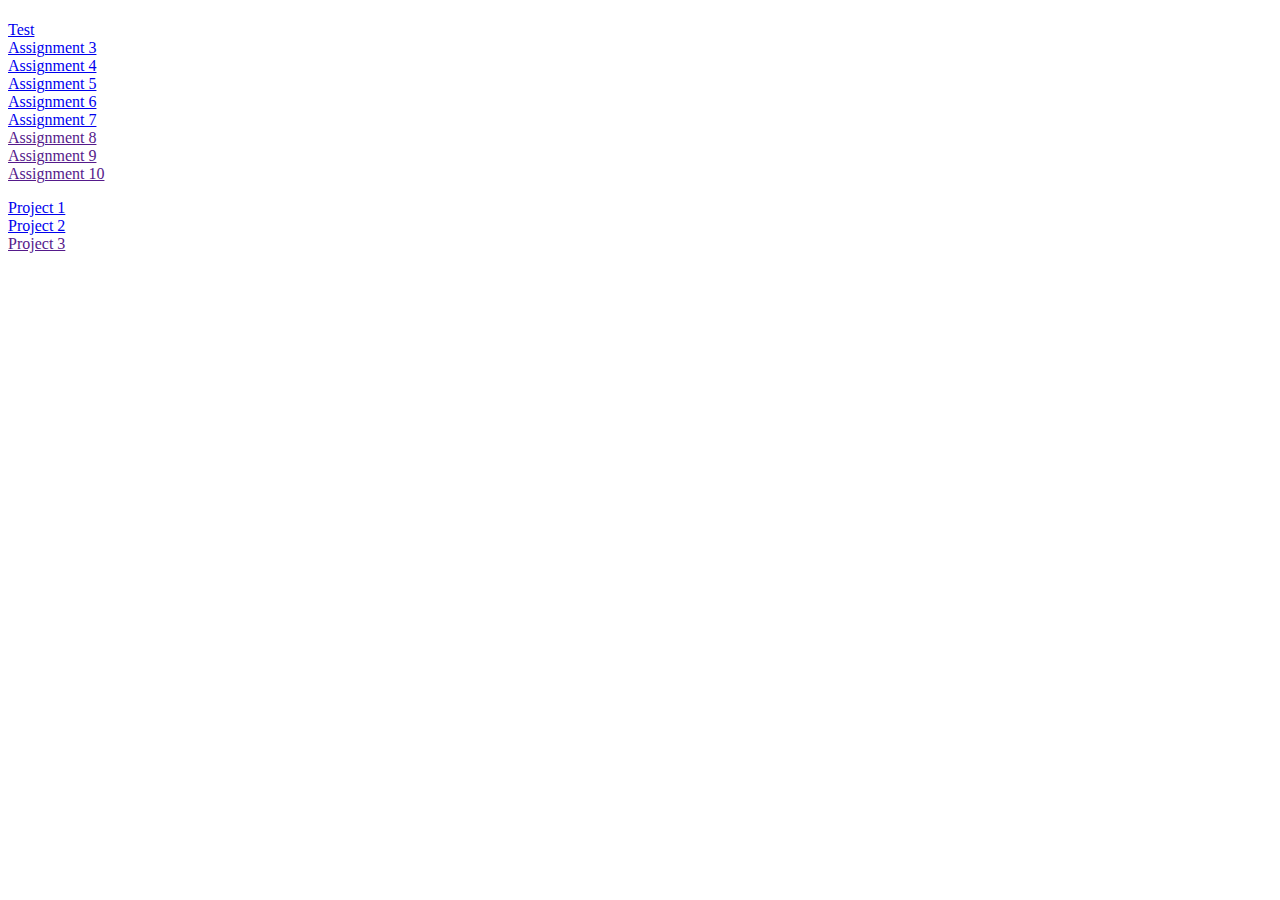
<file: index.html>
<!DOCTYPE html>
<html lang="en">
  <head>
    <title>My Web-Dev-HW Index</title>
  </head>

  <body>
    <!-- All of your body content goes between these two <body> tags. -->
    <h1></h1>

    <h2></h2>

    <p>
      <a href="./test/about.html">Test</a><br />
      <a href="./assignment-3/index.html">Assignment 3</a><br />
      <a href="./assignment-4/index.html">Assignment 4</a><br />
      <a href="./assignment-5/index.html">Assignment 5</a><br />
      <a href="./assignment-6/index.html">Assignment 6</a><br />
      <a href="./assignment-7/index.html">Assignment 7</a><br />
      <a href="">Assignment 8</a><br />
      <a href="">Assignment 9</a><br />
      <a href="">Assignment 10</a>
    </p>

    <p>
      <a href="./project-1/index.html">Project 1</a><br />
      <a href="./project-2/index.html">Project 2</a><br />
      <a href="">Project 3</a>
    </p>

  </body>
</html>
</file>
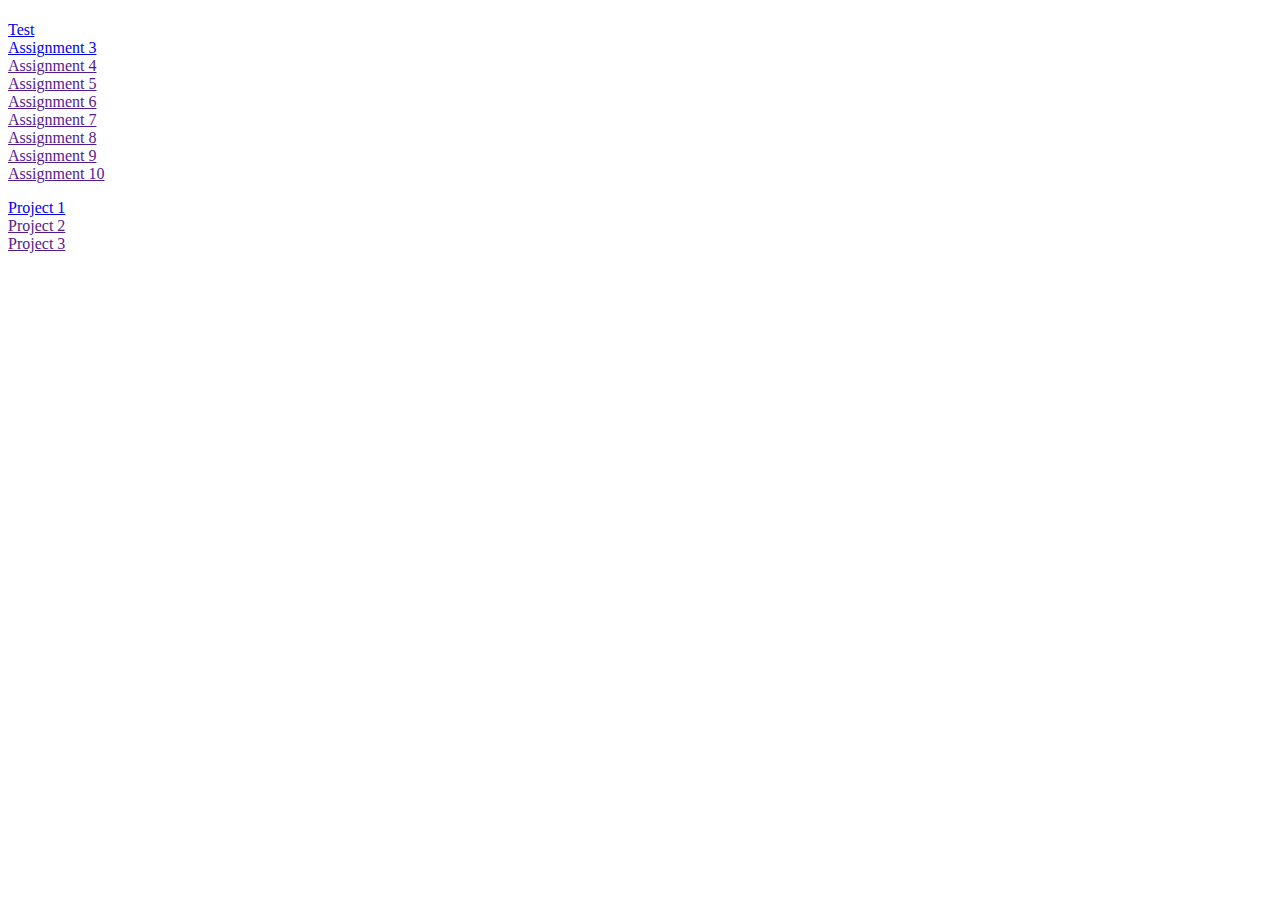
<file: assignment-2/index.html>
<!DOCTYPE html>
<html>
  <head>
    <title>My Web-Dev-HW Index</title>
  </head>

  <body>
    <!-- All of your body content goes between these two <body> tags. -->
    <h1></h1>

    <h2></h2>

    <p>
      <a href="./test/about.html">Test</a><br />
      <a href="./assignment-3/index.html">Assignment 3</a><br />
      <a href="">Assignment 4</a><br />
      <a href="">Assignment 5</a><br />
      <a href="">Assignment 6</a><br />
      <a href="">Assignment 7</a><br />
      <a href="">Assignment 8</a><br />
      <a href="">Assignment 9</a><br />
      <a href="">Assignment 10</a>
    </p>

    <p>
      <a href="./project-1/index.html">Project 1</a><br />
      <a href="">Project 2</a><br />
      <a href="">Project 3</a>
    </p>

  </body>
</html>
</file>
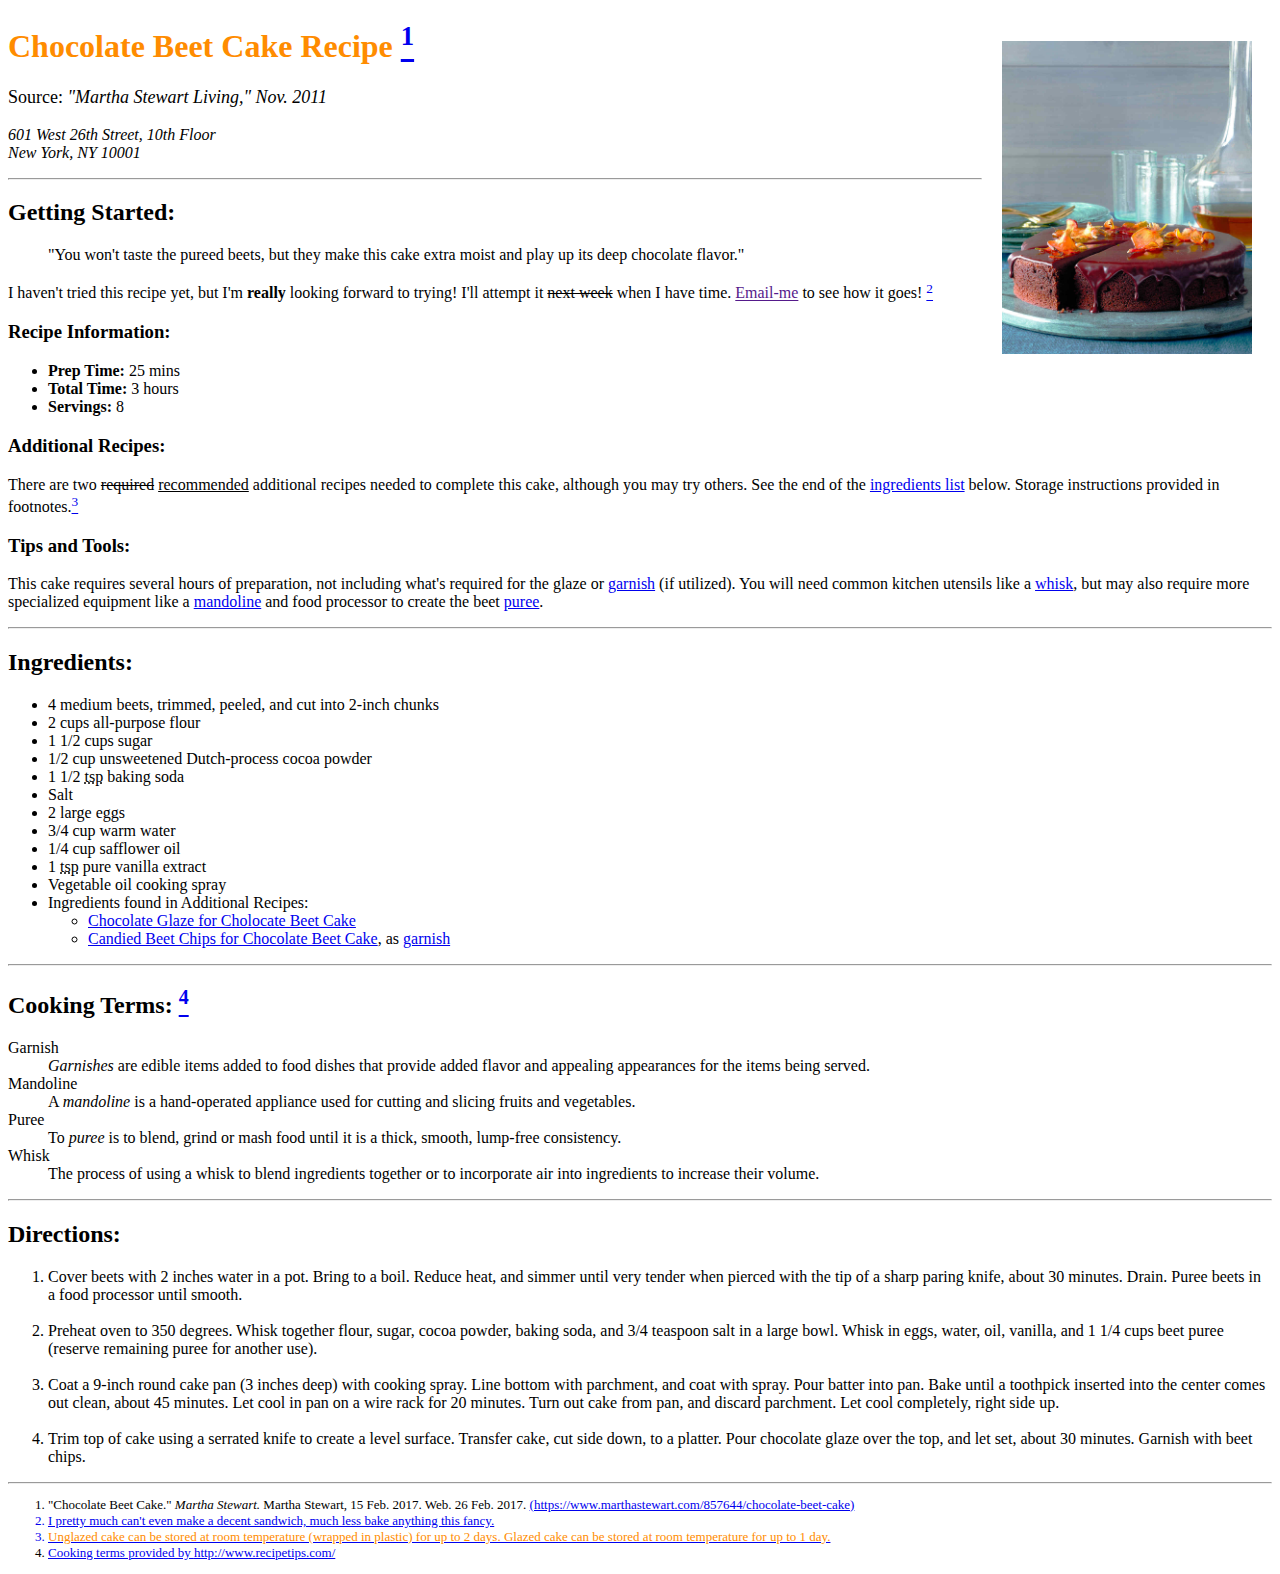
<file: assignment-3/index.html>
<!-- A3: Step 1 -->
<!DOCTYPE html>
<html>
    <head>
      <!-- A3: Step 2 -->
<meta charset="UTF-8">
<title>Chocolate Beet Cake Recipe</title>
    </head>

    <body>
      <main>
        <!-- A3: Step 3 -->
        <img src="./images/beetcake.jpeg" alt="Chocolate beet cake, ready to serve." style="width: 250px; float: right; margin: 20px">

        <h1 style="color:DarkOrange">Chocolate Beet Cake Recipe <a href="#footnotes1"><sup>1</sup></a></h1>

        <!-- A3: Step 4 -->
        <p style="font-size:large">
          Source:
          <cite>"Martha Stewart Living," Nov. 2011<cite>
<address>
601 West 26th Street, 10th Floor
<br />
New York, NY 10001
</address>
        </p>

        <hr />


        <h2>Getting Started:</h2>
        <!-- A3: Step 5 -->
        <blockquote>
          "You won't taste the pureed beets, but they make this cake extra moist and play up its deep chocolate flavor."
        </blockquote>

        <!-- A3: Step 6 -->
        <p>I haven't tried this recipe yet, but I'm <b>really</b> looking forward to trying! I'll attempt it <s>next week</s> when I have time. <a href="">Email-me</a> to see how it goes! <a href="mailto:justine.evans@umontana.edu"><sup>2</sup></a></p>

        <h3>Recipe Information:</h3>
          <ul>
            <!-- A3: Step 7 -->
            <li><b>Prep Time:</b> 25 mins</li>
            <li><b>Total Time:</b> 3 hours</li>
            <li><b>Servings:</b> 8</li>
          </ul>

        <h3>Additional Recipes:</h3>
        <!-- A3: Step 8 -->
        <p>There are two <del>required</del> <ins>recommended</ins> additional recipes needed to complete this cake, although you may try others. See the end of the <a href="#ingredients">ingredients list</a> below. Storage instructions provided in footnotes.<a href="#footnotes3"><sup>3</sup></a>

        <h3>Tips and Tools:</h3>
        <!-- A3: Step 12 -->
        <p>This cake requires several hours of preparation, not including what's required for the glaze or <a href="#dfn-garnish">garnish</a> (if utilized). You will need common kitchen utensils like a <a href=#dfn-whisk">whisk</a>, but may also require more specialized equipment like a <a href="#dfn-mandoline">mandoline</a> and food processor to create the beet <a href="#dfn-puree">puree</a>.</p>


        <hr />


        <h2 id="ingredients">Ingredients:</h2>
          <ul>
            <li>4 medium beets, trimmed, peeled, and cut into 2-inch chunks</li>
            <li>2 cups all-purpose flour</li>
            <li>1 1/2 cups sugar</li>
            <li>1/2 cup unsweetened Dutch-process cocoa powder</li>
            <li>1 1/2 <abbr title="teaspoon">tsp</abbr> baking soda</li>
            <li>Salt</li>
            <li> 2 large eggs</li>
            <li>3/4 cup warm water</li>
            <li>1/4 cup safflower oil</li>
            <li>1 <abbr title="teaspoon">tsp</abbr> pure vanilla extract</li>
            <li>Vegetable oil cooking spray</li>
            <li>Ingredients found in Additional Recipes:</li>
            <!-- A3: Step 9 -->
<ul>
              <li><a href="./pages/beetcake-glaze.html" target="_blank">Chocolate Glaze for Cholocate Beet Cake</a></li>
              <li><a href="./pages/beetcake-garnish.html" target="_blank">Candied Beet Chips for Chocolate Beet Cake</a>, as <a href="#dfn-garnish">garnish</a></li>
</ul>
          </ul>


        <hr />


        <h2>Cooking Terms: <a href="#footnotes4"><sup>4</sup></a></h2>
          <dl>
            <!-- A3: Steps 10 and 11 -->
            <dt>Garnish</dt>
            <dd><dfn id="dfn-garnish">Garnishes</dfn> are edible items added to food dishes that provide added flavor and appealing appearances for the items being served.</dd>
<dt>Mandoline</dt>
<dd><dfn id="dfn-mandoline"></dfn> A <i>mandoline</i> is a hand-operated appliance used for cutting and slicing fruits and vegetables.</dd>
<dt>Puree</dt>
<dd><dfn id="dfn-puree"></dfn> To <i>puree</i> is to blend, grind or mash food until it is a thick, smooth, lump-free consistency.</dd>
<dt>Whisk</dt>
<dd><dfn id="dfn-whisk"></dfn> The process of using a whisk to blend ingredients together or to incorporate air into ingredients to increase their volume.</dd>
          </dl>


        <hr />


        <h2>Directions:</h2>
        <!-- A3: Step 13 -->
<ol>
  <li>Cover beets with 2 inches water in a pot. Bring to a boil. Reduce heat, and simmer until very tender when pierced with the tip of a sharp paring knife, about 30 minutes. Drain. Puree beets in a food processor until smooth.</li>
<br />
  <li>Preheat oven to 350 degrees. Whisk together flour, sugar, cocoa powder, baking soda, and 3/4 teaspoon salt in a large bowl. Whisk in eggs, water, oil, vanilla, and 1 1/4 cups beet puree (reserve remaining puree for another use).</li>
<br />
  <li>Coat a 9-inch round cake pan (3 inches deep) with cooking spray. Line bottom with parchment, and coat with spray. Pour batter into pan. Bake until a toothpick inserted into the center comes out clean, about 45 minutes. Let cool in pan on a wire rack for 20 minutes. Turn out cake from pan, and discard parchment. Let cool completely, right side up.</li>
<br />
  <li>Trim top of cake using a serrated knife to create a level surface. Transfer cake, cut side down, to a platter. Pour chocolate glaze over the top, and let set, about 30 minutes. Garnish with beet chips.</li>
</ol>
        <hr />
      </main>

      <footer>
        <ol style="font-size:small">
          <!-- A3: Step 15 -->
          <li id="footnotes1">"Chocolate Beet Cake." <i>Martha Stewart.</i> Martha Stewart, 15 Feb. 2017. Web. 26 Feb. 2017. <a href="https://www.marthastewart.com/857644/chocolate-beet-cake" target=_blank">(https://www.marthastewart.com/857644/chocolate-beet-cake)</li>

          <li id="footnotes2">I pretty much can't even make a decent sandwich, much less bake anything this fancy.</li>

          <li id="footnotes3"><span style="color:DarkOrange">Unglazed cake can be stored at room temperature (wrapped in plastic) for up to 2 days. Glazed cake can be stored at room temperature for up to 1 day.</span></li>

          <li id="footnotes4">Cooking terms provided by <a href="http://www.recipetips.com/" target="_blank">http://www.recipetips.com/</a>
        </ol>
      </footer>
    </body>
</html>
</file>
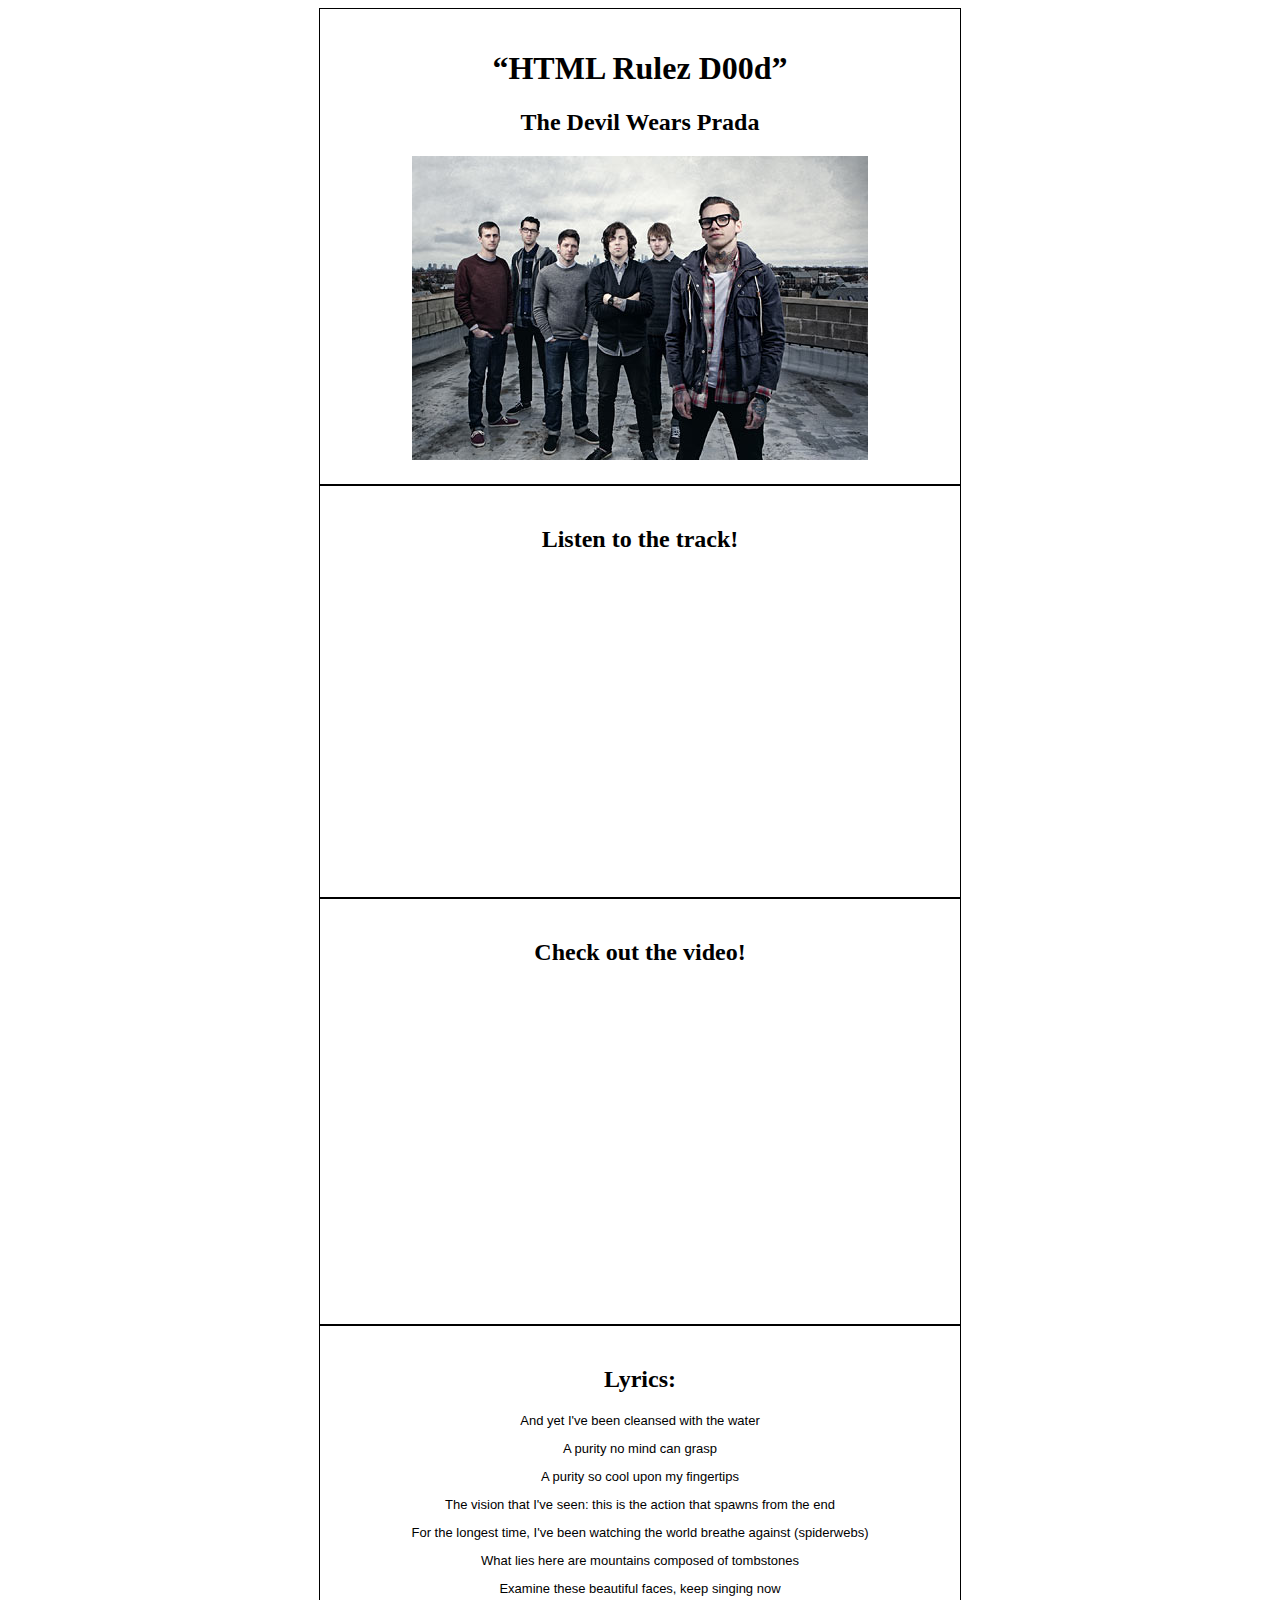
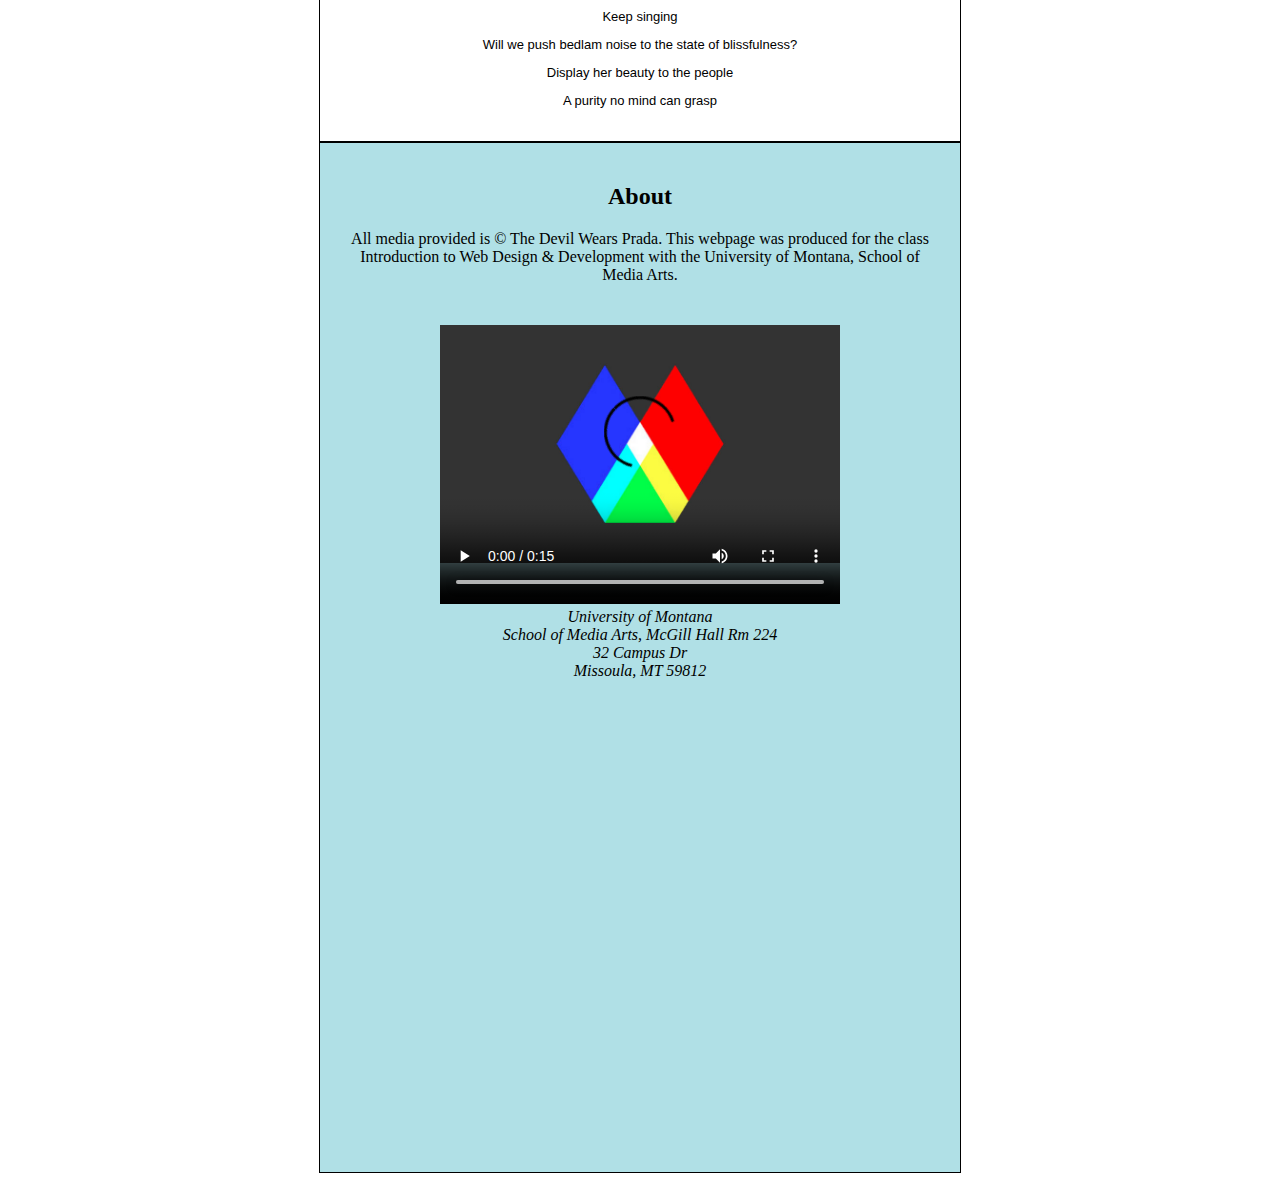
<file: assignment-5/index.html>
<!DOCTYPE html>
<html lang="en">
<head>
  <meta charset="UTF-8">
  <meta name="description" content="HTML Rulez D00d">
  <meta name="author" content="Colin Smith">
  <meta name="keywords" content="Web Design, Media Arts, Audio, Video, HTML Rulez D00d">
  <meta name="viewport" content="width=device-width, initial-scale=1.0">
  <title>HTML Rulez D00d</title>
  <style>
  body {
    text-align: center;
    }
  .container {
    width: 600px;
    margin: auto;
    padding: 20px;
    border: 1px solid black;
  }
  .lyrics p, pre {
    font-family: arial;
    font-size: small;
  }
  .contact {
    background-color: powderblue;
  }
  </style>
</head>

<body>
  <div id="art" class="container">
    <h1><q>HTML Rulez D00d</q></h1>
    <h2>The Devil Wears Prada</h2>
    <img src="./images/tdwp.png">
  </div>

  <div id="audio" class="container">
    <h2>Listen to the track!</h2>
    <iframe width="100%" height="300" scrolling="no" frameborder="no" allow="autoplay" src="https://w.soundcloud.com/player/?url=https%3A//api.soundcloud.com/tracks/159832150&color=%23ff5500&auto_play=true&hide_related=false&show_comments=true&show_user=true&show_reposts=false&show_teaser=true&visual=true">
    </iframe>
  </div>

  <div id="video" class="container">
    <h2>Check out the video!</h2>
    <iframe width="560" height="315" src="https://www.youtube.com/embed/1XUeiYieYK4" frameborder="0" allow="autoplay; encrypted-media" allowfullscreen>
    </iframe>
  </div>

  <div id="lyrics" class="container lyrics">
    <h2>Lyrics:</h2>
      <p>And yet I've been cleansed with the water</p>
      <p>A purity no mind can grasp</p>
      <p>A purity so cool upon my fingertips</p>
      <p>The vision that I've seen: this is the action that spawns from the end</p>
      <p>For the longest time, I've been watching the world breathe against (spiderwebs)</p>
      <p>What lies here are mountains composed of tombstones</p>
      <p>Examine these beautiful faces, keep singing now</p>
      <p>Keep singing</p>
      <p>Will we push bedlam noise to the state of blissfulness?</p>
      <p>Display her beauty to the people</p>
      <p>A purity no mind can grasp</p>
  </div>

  <div id="copyright" class="container contact">
    <h2>About</h2>
    All media provided is &copy; The Devil Wears Prada. This webpage was produced for the class Introduction to Web Design & Development with the University of Montana, School of Media Arts.
    <br />
    <video poster="./images/mart-logo-poster.jpg" width="400" height="320" preload controls>
      <source src="./media/mart-logo-animated.mp4" type='video/mp4;codecs="avc1.42E01E, mp4a.40.2"' />
      <source src="./media/mart-logo-animated.webm" type='video/webm;codecs="vp8, vorbis"' />
    </video>
    <br />
      <address>
      University of Montana<br />
      School of Media Arts, McGill Hall Rm 224<br />
      32 Campus Dr<br />
      Missoula, MT 59812<br />
    </address>
    <br />
    <iframe src="https://www.google.com/maps/embed?pb=!1m16!1m12!1m3!1d5456.149454674472!2d-113.98714332444553!3d46.861901802524514!2m3!1f0!2f0!3f0!3m2!1i1024!2i768!4f13.1!2m1!1sUniversity+of+Montana+++School+of+Media+Arts%2C+McGill+Hall+Rm+224+++32+Campus+Dr+++Missoula%2C+MT+59812!5e0!3m2!1sen!2sus!4v1520641059718" width="600" height="450" frameborder="0" style="border:0" allowfullscreen></iframe>
    </div>
  </body>
</html>
</file>
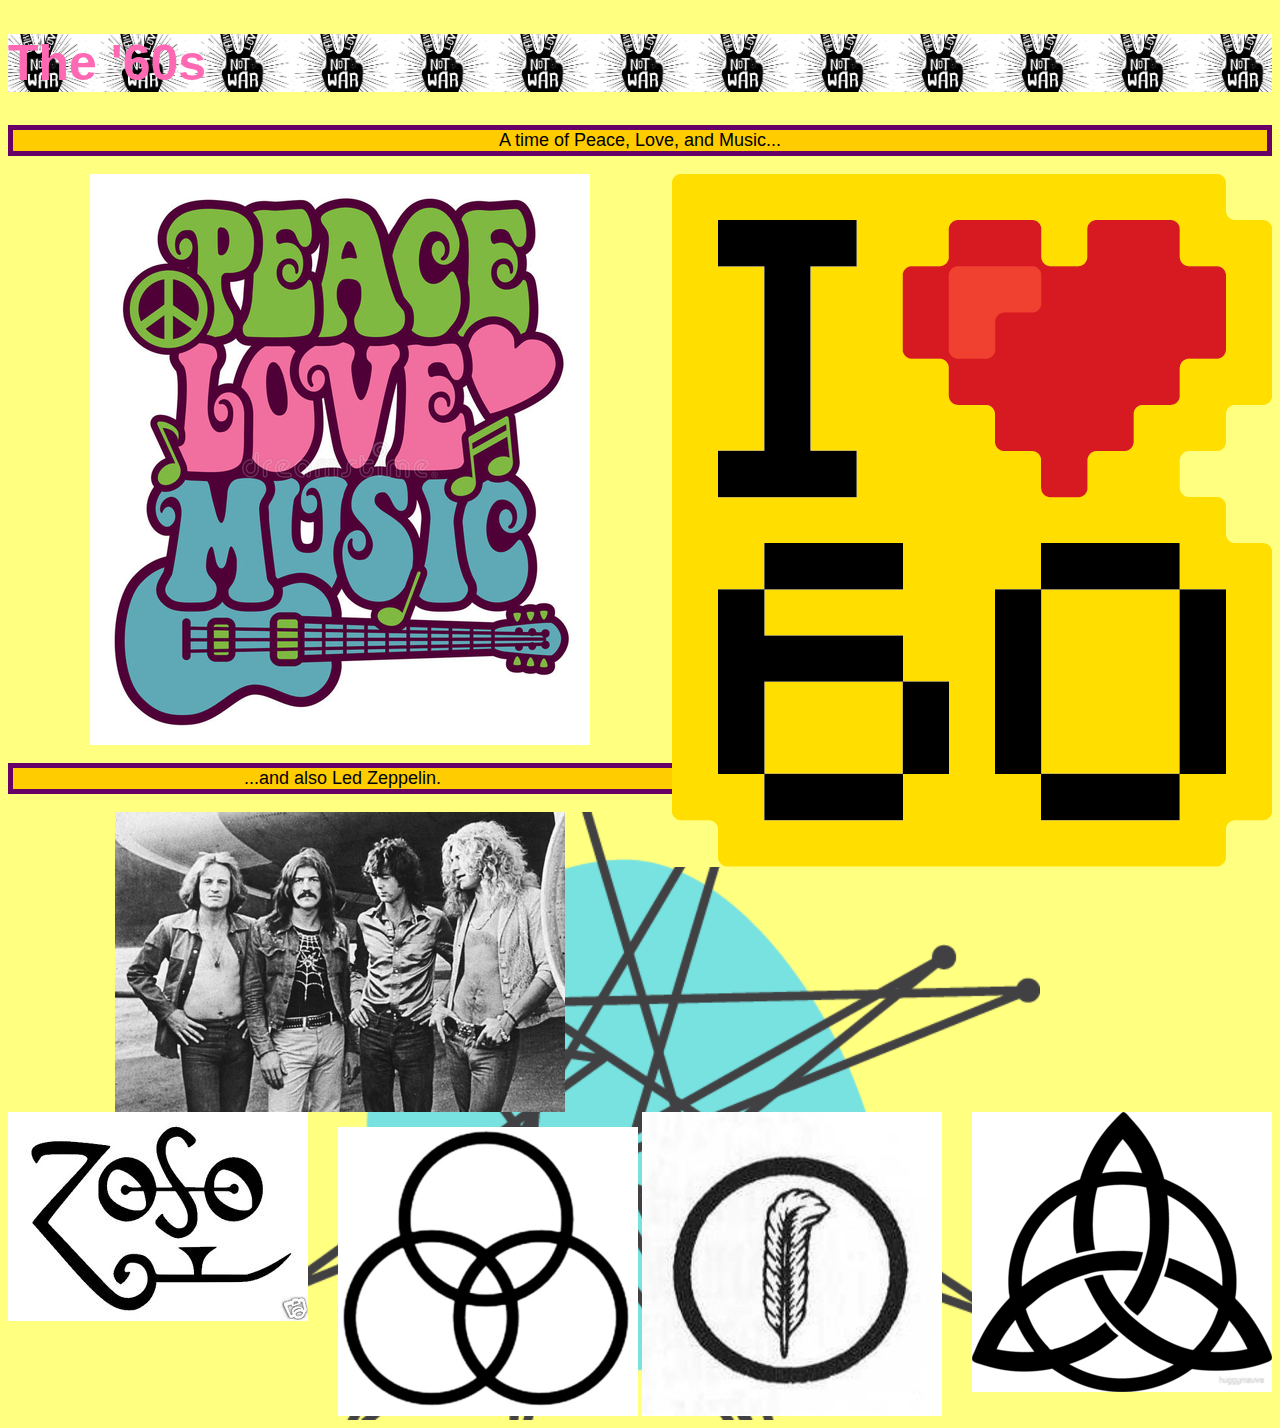
<file: assignment-6/index.html>
<!DOCTYPE html>
<html>
  <head>
    <meta charset="UTF-8">
    <meta name="description" content="The 1960s">
    <meta name="author" content="Colin Smith">
    <meta name="keywords" content="1960s,'60s, free-love, vibrant, design'">
    <meta name="viewport" content="width=device-width, initial-scale=1.0">
    <title>The '60s</title>
    <link href="./css/style.css" rel="stylesheet" type="text/css">
  </head>
<body>
<h1>The '60s</h1>
<div class="container">
  <p>A time of Peace, Love, and Music...</p>
  <img src="./images/peacelovemusic.jpg" align="center" />
  <img src="./images/1960s-love.png" align="right" float="right"
</div>
<div>
<p>...and also Led Zeppelin.</p>
</div>

<div class="box1" "container">
  <img src="./images/ledzeppelin.jpg" align="center" />
  <img src="./images/zoso.jpg" align="left" float="left" />
  <img src="./images/jpj.jpg" align="right" flot="right" />
  <img src="./images/bonham.jpg" align="bottom left" float="left" />
  <img src="./images/plant.jpg" align="bottom right" float="right" />
</div>
</body>
</html>
</file>
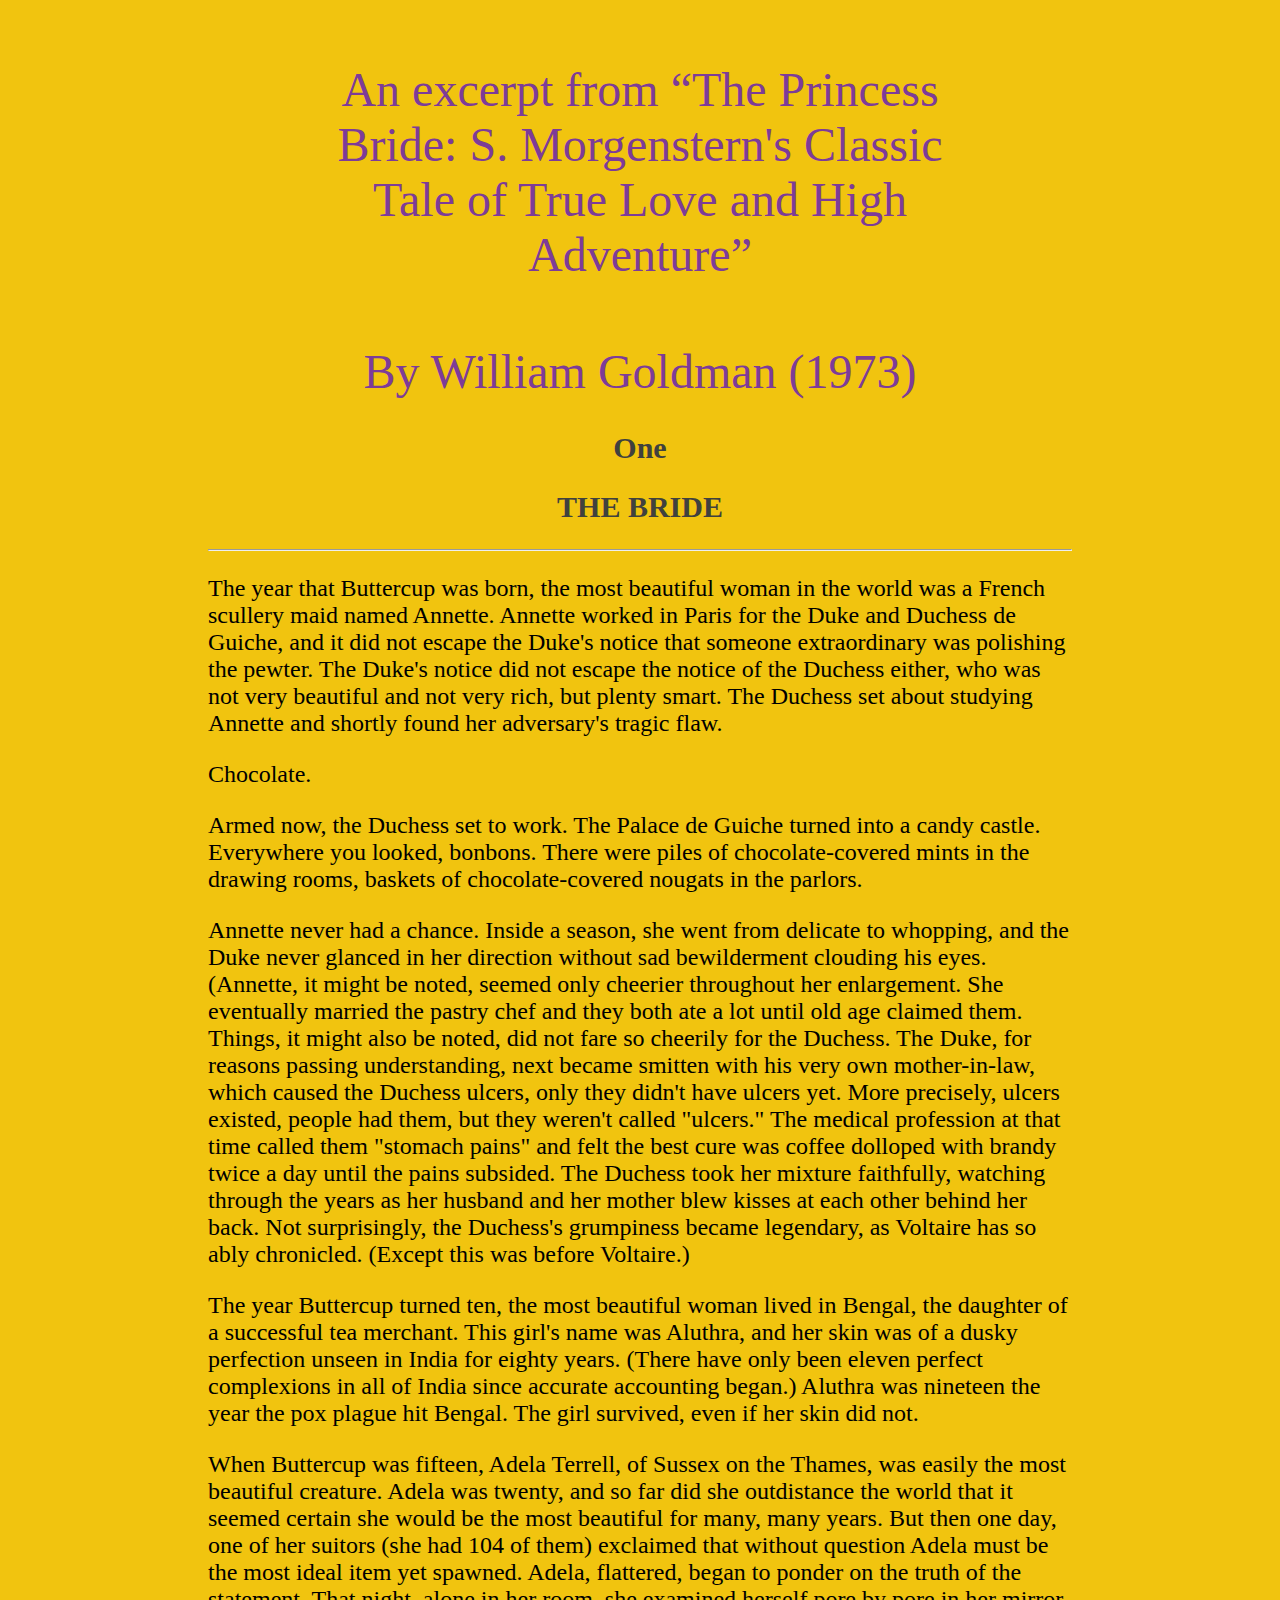
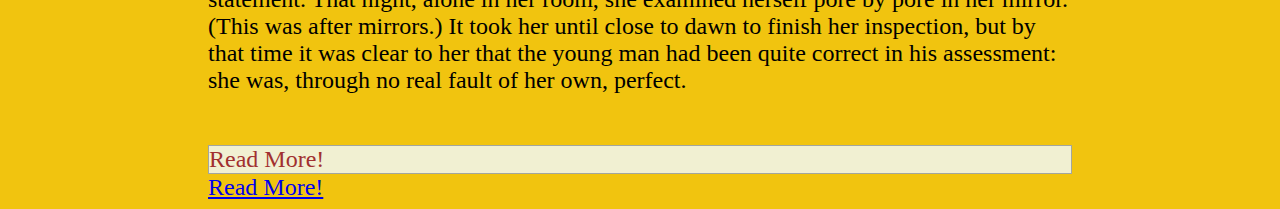
<file: assignment-7/index.html>
<!DOCTYPE html>
<head>
  <meta charset="utf-8">
  <meta name="viewport" content="width=device-width, initial scale=1.0">
<title>The Princess Bride Excerpt</title>
<link rel="stylesheet" type="text/css" href="./css/style.css"/>
<link rel="stylesheet" type="text/css" href="./css/fonts.css"/>
</head>

<body>
<div class="container" "title">
<h1>An excerpt from “The Princess Bride: S. Morgenstern's Classic Tale of True Love and High Adventure”</h1>
<h1>By William Goldman (1973)</h1>
</div>

<h2>One</h2>
<h2>THE BRIDE</h2>

<hr />

<div class="container">
<p>The year that Buttercup was born, the most beautiful woman in the world was a French scullery maid named Annette. Annette worked in Paris for the Duke and Duchess de Guiche, and it did not escape the Duke's notice that someone extraordinary was polishing the pewter. The Duke's notice did not escape the notice of the Duchess either, who was not very beautiful and not very rich, but plenty smart. The Duchess set about studying Annette and shortly found her adversary's tragic flaw.</p>

<p>Chocolate.</p>

<p>Armed now, the Duchess set to work. The Palace de Guiche turned into a candy castle. Everywhere you looked, bonbons. There were piles of chocolate-covered mints in the drawing rooms, baskets of chocolate-covered nougats in the parlors.</p>

<p>Annette never had a chance. Inside a season, she went from delicate to whopping, and the Duke never glanced in her direction without sad bewilderment clouding his eyes. (Annette, it might be noted, seemed only cheerier throughout her enlargement. She eventually married the pastry chef and they both ate a lot until old age claimed them. Things, it might also be noted, did not fare so cheerily for the Duchess. The Duke, for reasons passing understanding, next became smitten with his very own mother-in-law, which caused the Duchess ulcers, only they didn't have ulcers yet. More precisely, ulcers existed, people had them, but they weren't called "ulcers." The medical profession at that time called them "stomach pains" and felt the best cure was coffee dolloped with brandy twice a day until the pains subsided. The Duchess took her mixture faithfully, watching through the years as her husband and her mother blew kisses at each other behind her back. Not surprisingly, the Duchess's grumpiness became legendary, as Voltaire has so ably chronicled. (Except this was before Voltaire.)</p>

<p>The year Buttercup turned ten, the most beautiful woman lived in Bengal, the daughter of a successful tea merchant. This girl's name was Aluthra, and her skin was of a dusky perfection unseen in India for eighty years. (There have only been eleven perfect complexions in all of India since accurate accounting began.) Aluthra was nineteen the year the pox plague hit Bengal. The girl survived, even if her skin did not.</p>

<p>When Buttercup was fifteen, Adela Terrell, of Sussex on the Thames, was easily the most beautiful creature. Adela was twenty, and so far did she outdistance the world that it seemed certain she would be the most beautiful for many, many years. But then one day, one of her suitors (she had 104 of them) exclaimed that without question Adela must be the most ideal item yet spawned. Adela, flattered, began to ponder on the truth of the statement. That night, alone in her room, she examined herself pore by pore in her mirror. (This was after mirrors.) It took her until close to dawn to finish her inspection, but by that time it was clear to her that the young man had been quite correct in his assessment: she was, through no real fault of her own, perfect.</p>
</div>

<br />
<div class="button-1" align="left">
Read More!
</div>
<a href="http://oceanofpdf.com/pdf-epub-the-princess-bride-download/">Read More!</a>

</body>
</html>
</file>
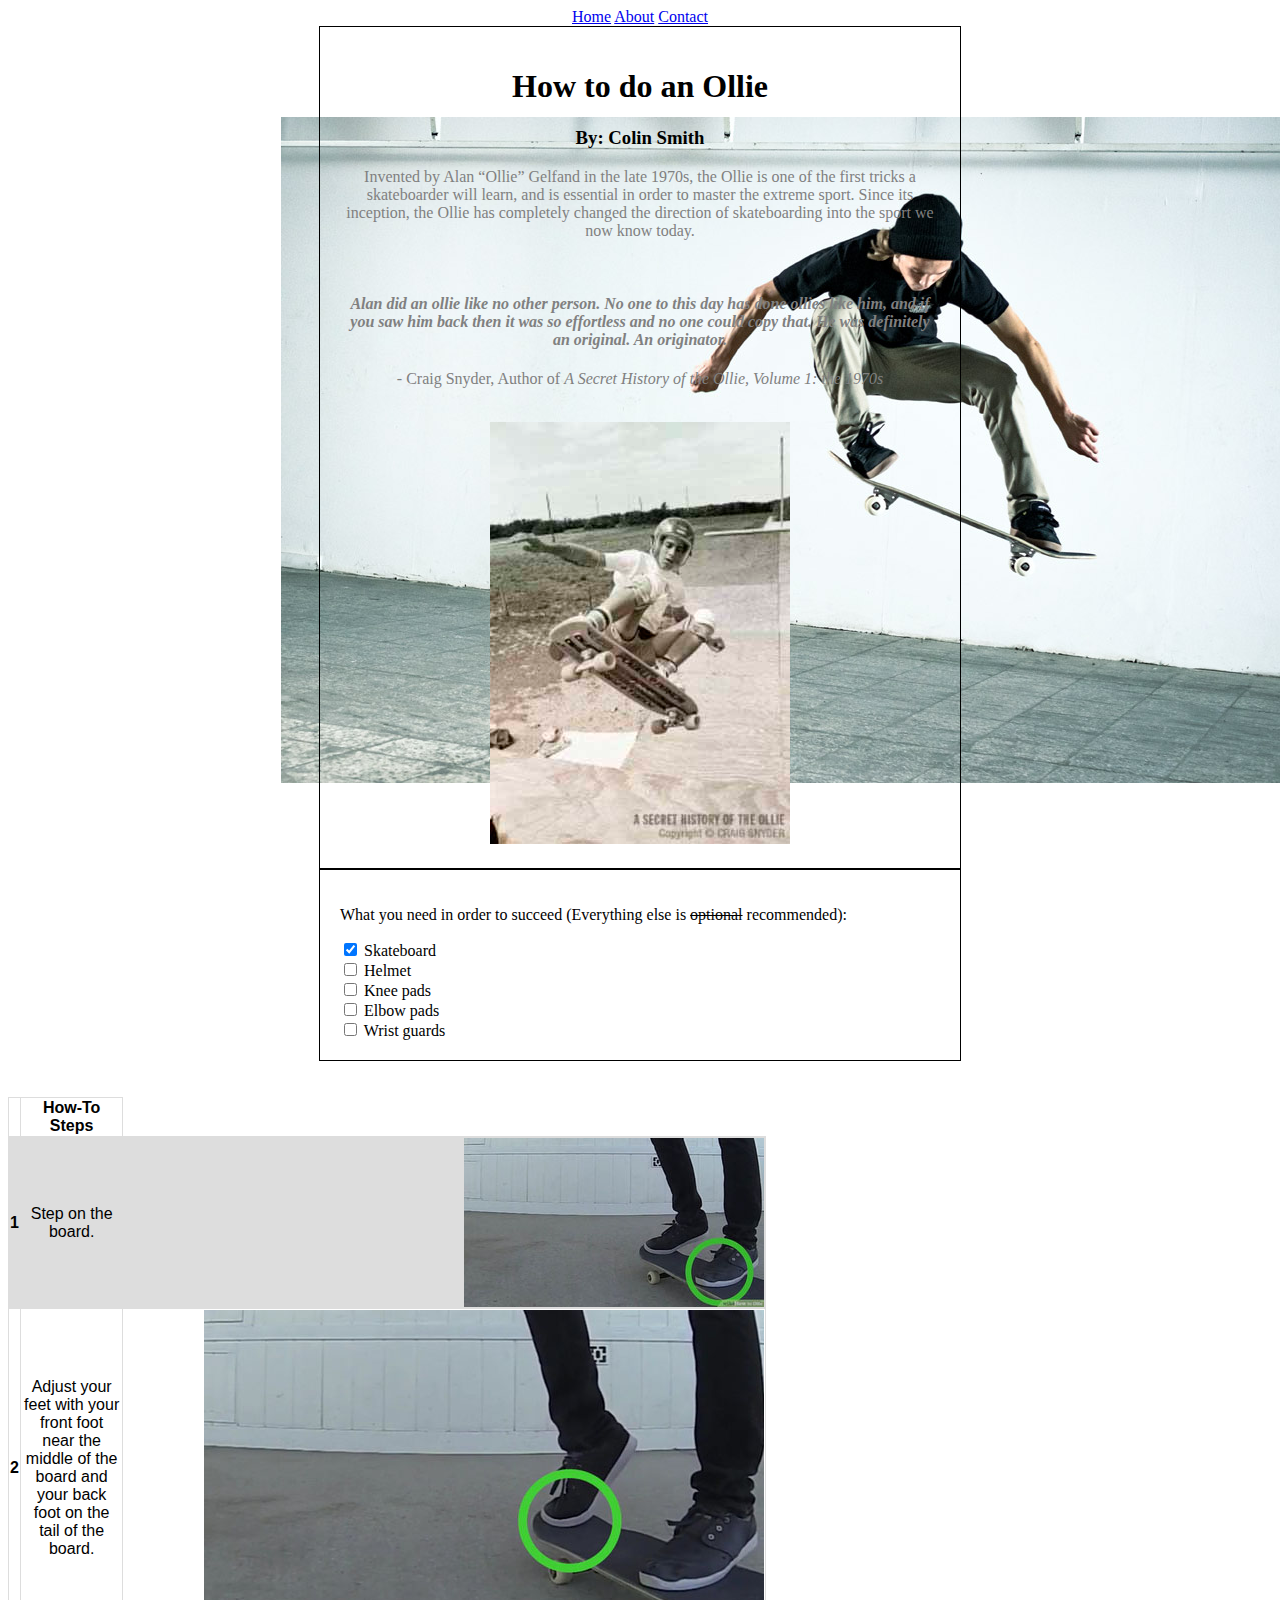
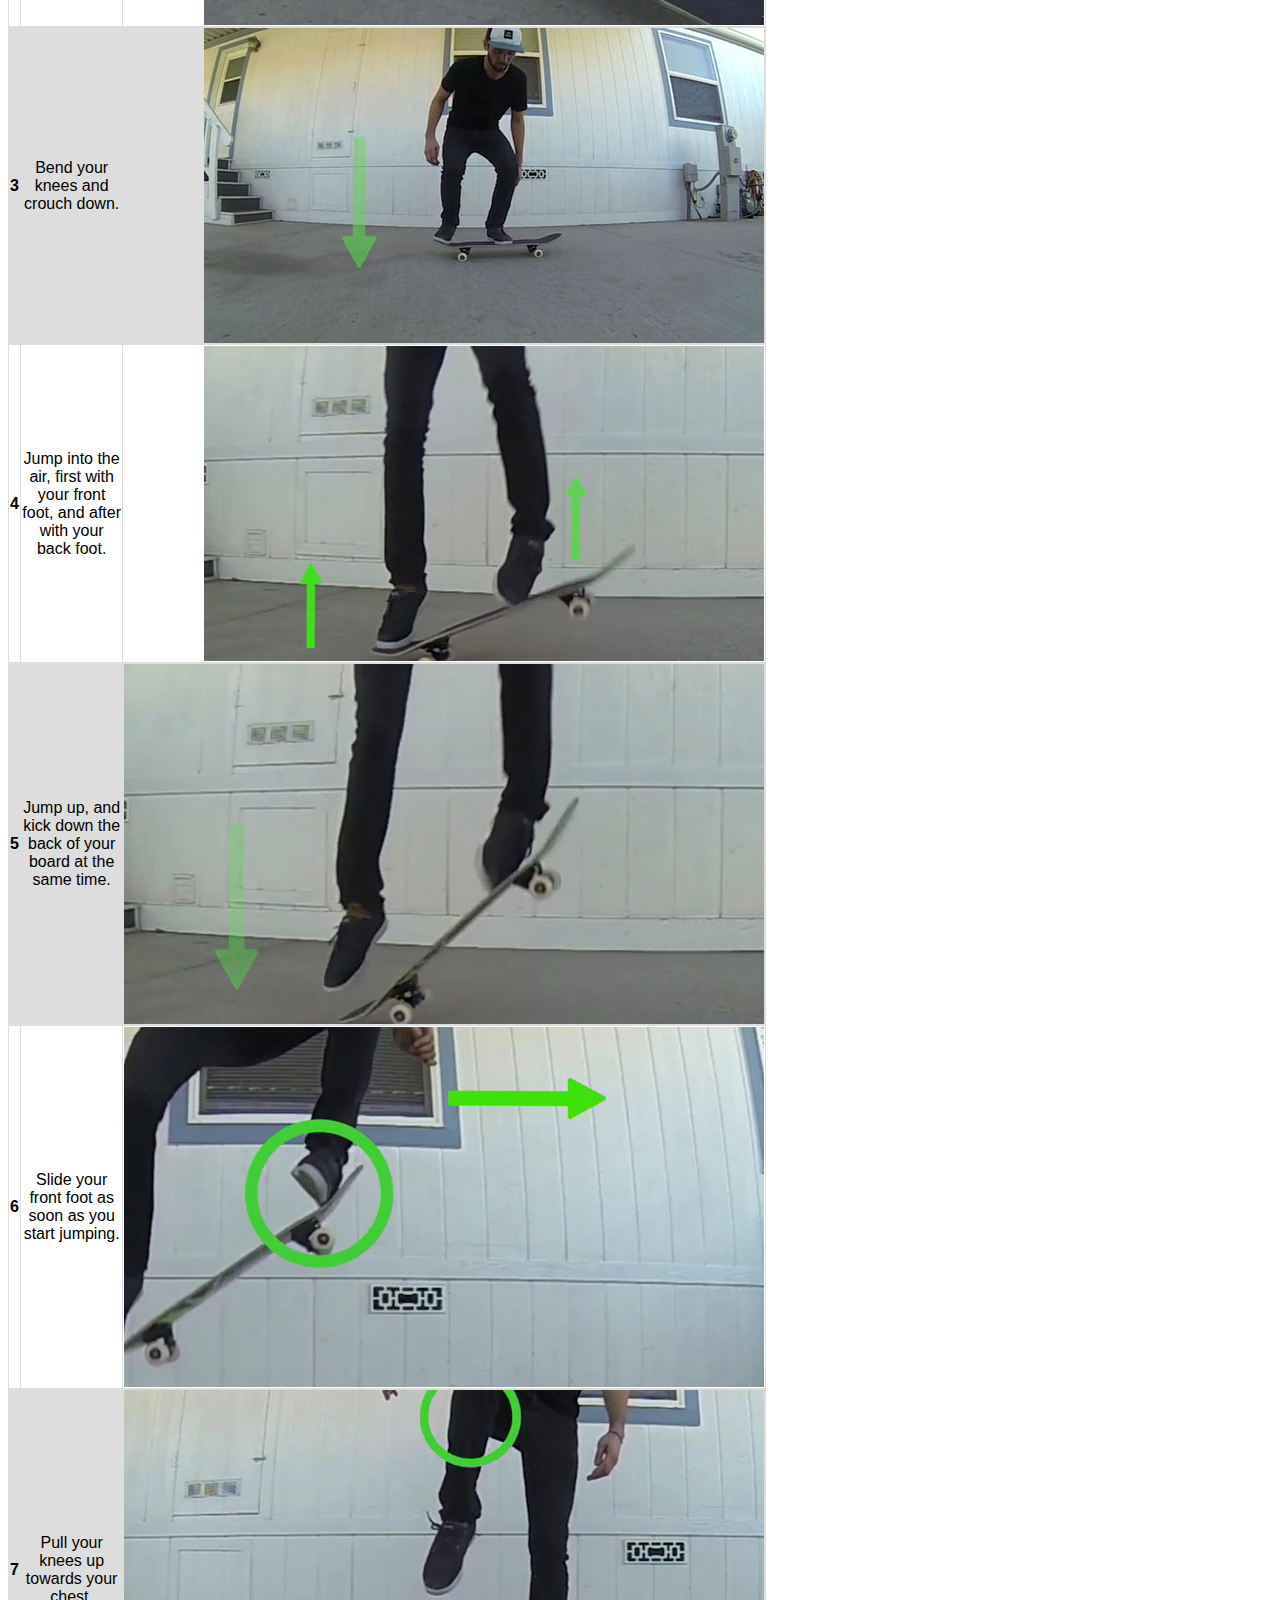
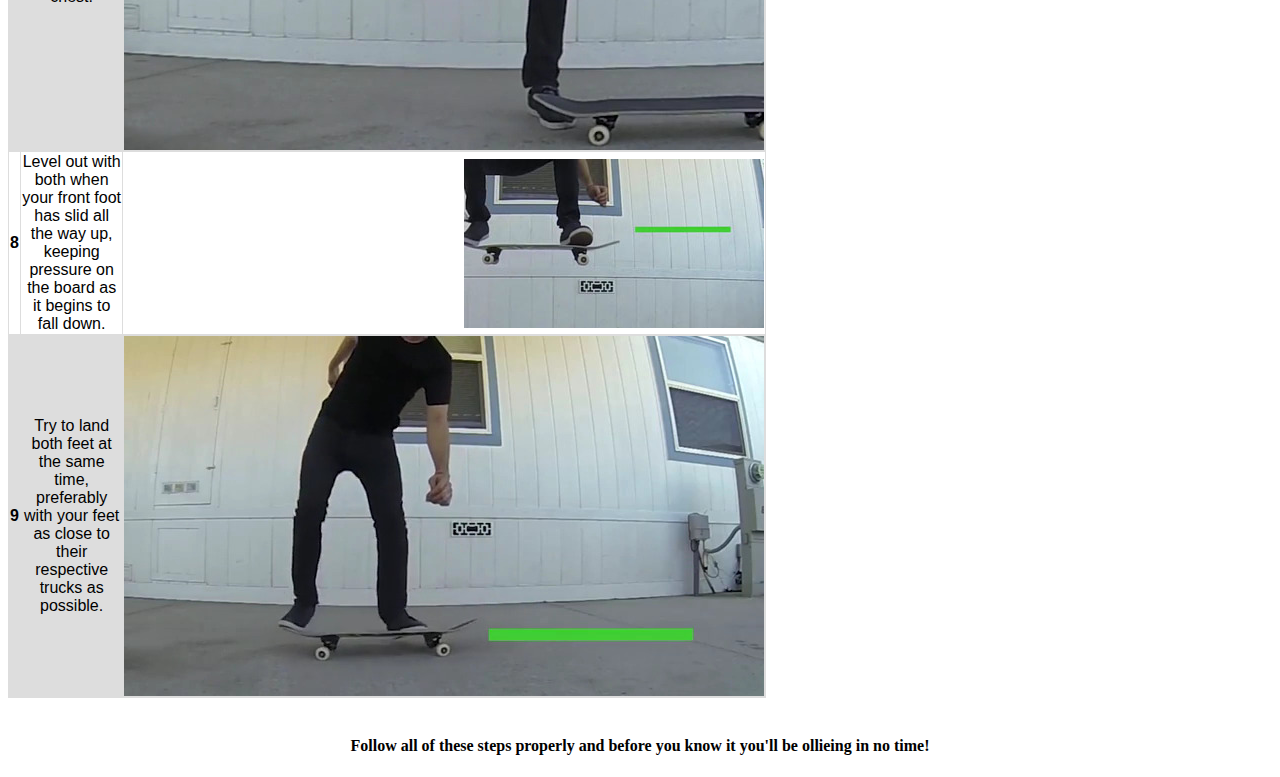
<file: project-2/index.html>
<!DOCTYPE html>
<html>
  <head>
    <meta charset="UTF-8">
    <meta name="description" content="How to do an ollie on a skateboard">
    <meta name="author" content="Colin Smith">
    <meta name="keywords" content="ollie, skateboard, skateboarding, how-to">
    <meta name="viewport" content="width=device-width, initial-scale=1.0">
  <title>How to do an ollie</title>
  <style>
  table {
  font-family: arial, sans-serif;
  border-collapse: collapse;
  width: 60%;
}
  td, th {
  border: 1px solid #dddddd;
  text-align: center;
  padding: 1px;
}
  tr:nth-child(even) {
  background-color: #dddddd;
}
  body {
    background-image: url("./images/madpop.jpg");
    background-size: auto;
    background-position: center right;
    background-repeat: no-repeat;
    background-attachment: fixed;
    text-align: center;
    }
  .container {
    width: 600px;
    margin: auto;
    padding: 20px;
    border: 1px solid black;
  }
  p, q, {
    font-family: arial;
    font-size: small;
  }
  </style>
  </head>
<body>
  <a href="./index.html">Home</a>
  <a href="./pages/about.html">About</a>
  <a href="./pages/contact.html">Contact</a>
<div id="intro" class="container">
  <h1>How to do an Ollie</h1>
  <h3>By: Colin Smith</h3>
  <p><font color="grey">Invented by Alan <q>Ollie</q> Gelfand in the late 1970s, the Ollie is one of the first tricks a skateboarder will learn, and is essential in order to master the extreme sport. Since its inception, the Ollie has completely changed the direction of skateboarding into the sport we now know today.</font>
  </p>
    <br />
  <p>
  <h4><font color="grey"<q><i>Alan did an ollie like no other person. No one to this day has done ollies like him, and if you saw him back then it was so effortless and no one could copy that. He was definitely an original. An originator.</i></q></h4>- Craig Snyder, Author of <i>A Secret History of the Ollie, Volume 1: the 1970s</i></font>
  </p>
    <br />
    <img src="./images/ollie.jpg" alt="Ollie Gelfand performing a frontside air" />
</div>

<div id="gear" class="container" align="left">
<p>What you need in order to succeed (Everything else is <s>optional</s> recommended):</p>
  <input type="checkbox" name="ollie" value="gear" checked /> Skateboard
  <br />
  <input type="checkbox" name="ollie" value="gear" /> Helmet
  <br />
  <input type="checkbox" name="ollie" value="gear" /> Knee pads
  <br />
  <input type="checkbox" name="ollie" value="gear" /> Elbow pads
  <br />
  <input type="checkbox" name="ollie" value="gear" /> Wrist guards
  <br />
</div>
  <br />
  <br />
<div>
  <table>
      <tr>
        <th></th>
        <th scope="col">How-To Steps</th>
      </tr>
      <tr>
        <th scope="row">1</th>
        <td>Step on the board.</td>
        <td><img src="./images/step1.jpg" alt="step-1" align="right" /></td>
      </tr>
      <tr>
        <th scope="row">2</th>
        <td>Adjust your feet with your front foot near the middle of the board and your back foot on the tail of the board.</td>
        <td><img src="./images/step2.jpg" alt="step-2" align="right" /></td>
      </tr>
      <tr>
        <th scope="row">3</th>
        <td>Bend your knees and crouch down.</td>
        <td><img src="./images/step3.jpg" alt="step-3" align="right" /></td>
      </tr>
      <tr>
        <th scope="row">4</th>
        <td>Jump into the air, first with your front foot, and after with your back foot.</td>
        <td><img src="./images/step4.jpg" alt="step-4" align="right" /></td>
      </tr>
      <tr>
        <th scope="row">5</th>
        <td>Jump up, and kick down the back of your board at the same time.</td>
        <td><img src="./images/step5.jpg" alt="step-5" align="right" /></td>
      </tr>
      <tr>
        <th scope="row">6</th>
        <td>Slide your front foot as soon as you start jumping.</td>
        <td><img src="./images/step6.jpg" alt="step-6" align="right" /></td>
      </tr>
      <tr>
        <th scope="row">7</th>
        <td>Pull your knees up towards your chest.</td>
        <td><img src="./images/step7.jpg" alt="step-7" align="right" /></td>
      </tr>
      <tr>
        <th scope="row">8</th>
        <td>Level out with both when your front foot has slid all the way up, keeping pressure on the board as it begins to fall down.</td>
        <td><img src="./images/step8.jpg" alt="step-8" align="right" /></td>
      </tr>
      <tr>
        <th scope="row">9</th>
        <td>Try to land both feet at the same time, preferably with your feet as close to their respective trucks as possible.</td>
        <td><img src="./images/step9.jpg" alt="step-9" align="right" /></td>
      </tr>
   </table>
 </div>
 <br />
 <p>
   <h4>Follow all of these steps properly and before you know it you'll be ollieing in no time!</h4>
 </p>
</body>
</html>
</file>
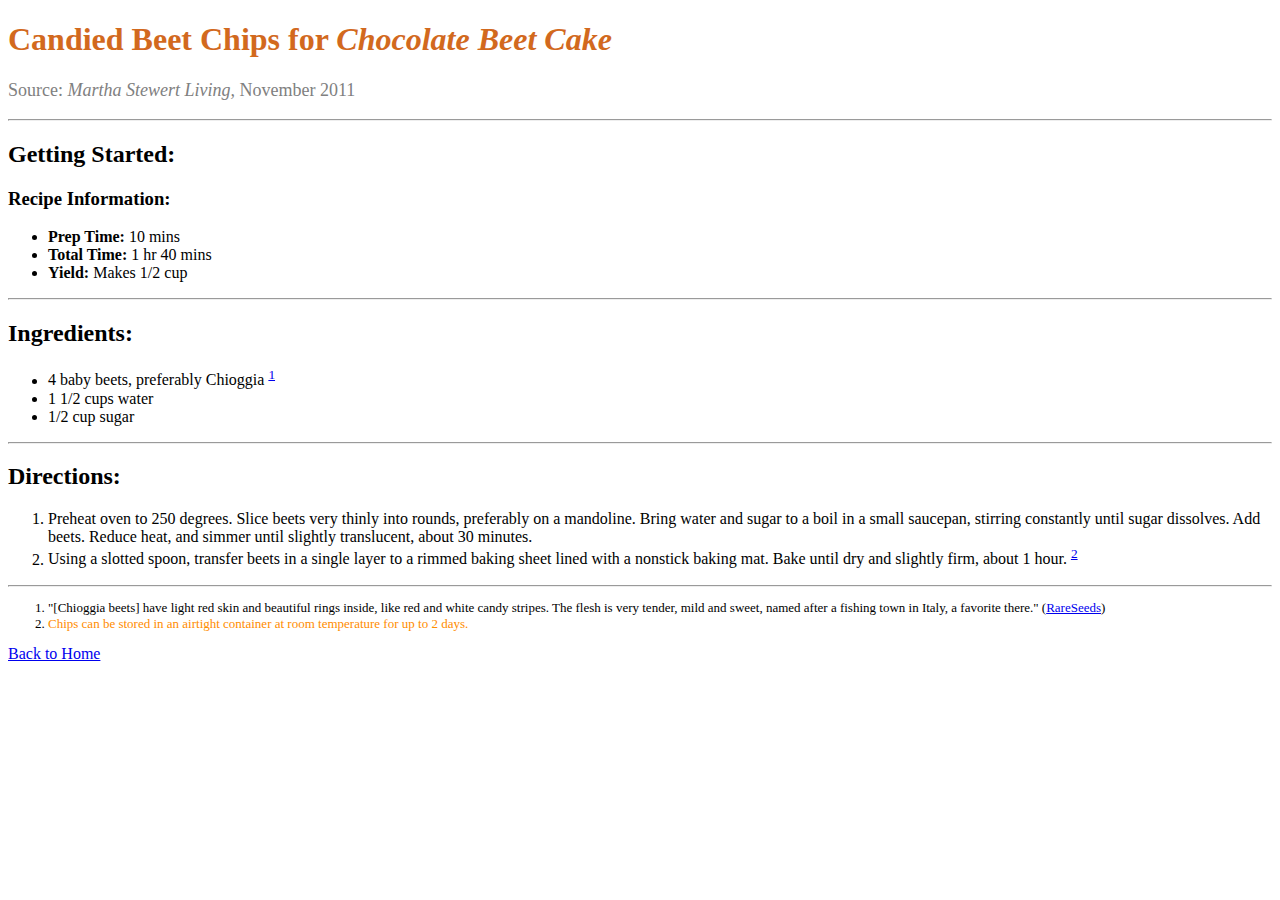
<file: assignment-3/pages/beetcake-garnish.html>
<!-- A3: Step 1 -->
<!DOCTYPE html>
<html>
  <head>
    <!-- A3: Step 2 -->
<meta charset="UTF-8">
<title>Candied Beet Chips Recipe</title>
  </head>

  <body>
    <main>
      <h1 style="color:Chocolate">Candied Beet Chips for <i>Chocolate Beet Cake</i></h1>

      <p style="font-size:large; color:gray">Source: <cite>Martha Stewert Living,</cite> November 2011</p>

      <hr />

      <h2>Getting Started:</h2>

      <h3>Recipe Information:</h3>
        <ul>
          <li><b>Prep Time:</b> 10 mins</li>
          <li><b>Total Time:</b> 1 hr 40 mins</li>
          <li><b>Yield:</b> Makes 1/2 cup</li>
        </ul>

      <hr />

      <h2 id="ingredients">Ingredients:</h2>
        <ul>
          <li>4 baby beets, preferably Chioggia <sup><a href="footnotes1">1</a></sup></li>
          <li>1 1/2 cups water</li>
          <li>1/2 cup sugar</li>
        </ul>

      <hr />

      <h2>Directions:</h2>
        <ol>
          <li>Preheat oven to 250 degrees. Slice beets very thinly into rounds, preferably on a mandoline. Bring water and sugar to a boil in a small saucepan, stirring constantly until sugar dissolves. Add beets. Reduce heat, and simmer until slightly translucent, about 30 minutes.</li>
          <li>Using a slotted spoon, transfer beets in a single layer to a rimmed baking sheet lined with a nonstick baking mat. Bake until dry and slightly firm, about 1 hour. <sup><a href="#footnotes2">2</a></sup></li>
        </ol>

      <hr />
    </main>

    <footer>
      <ol style="font-size:small">
        <li id="footnotes1">"[Chioggia beets] have light red skin and beautiful rings inside, like red and white candy stripes. The flesh is very tender, mild and sweet, named after a fishing town in Italy, a favorite there." (<a href="http://www.rareseeds.com/chioggia-bassano-beet/" target="_blank">RareSeeds</a>)</li>
        <li id="footnotes2"><span style="color:DarkOrange">Chips can be stored in an airtight container at room temperature for up to 2 days.</span></li>
      </ol>

      <a href="./index.html">Back to Home</a>
    </footer>
  </body>
</html>
</file>
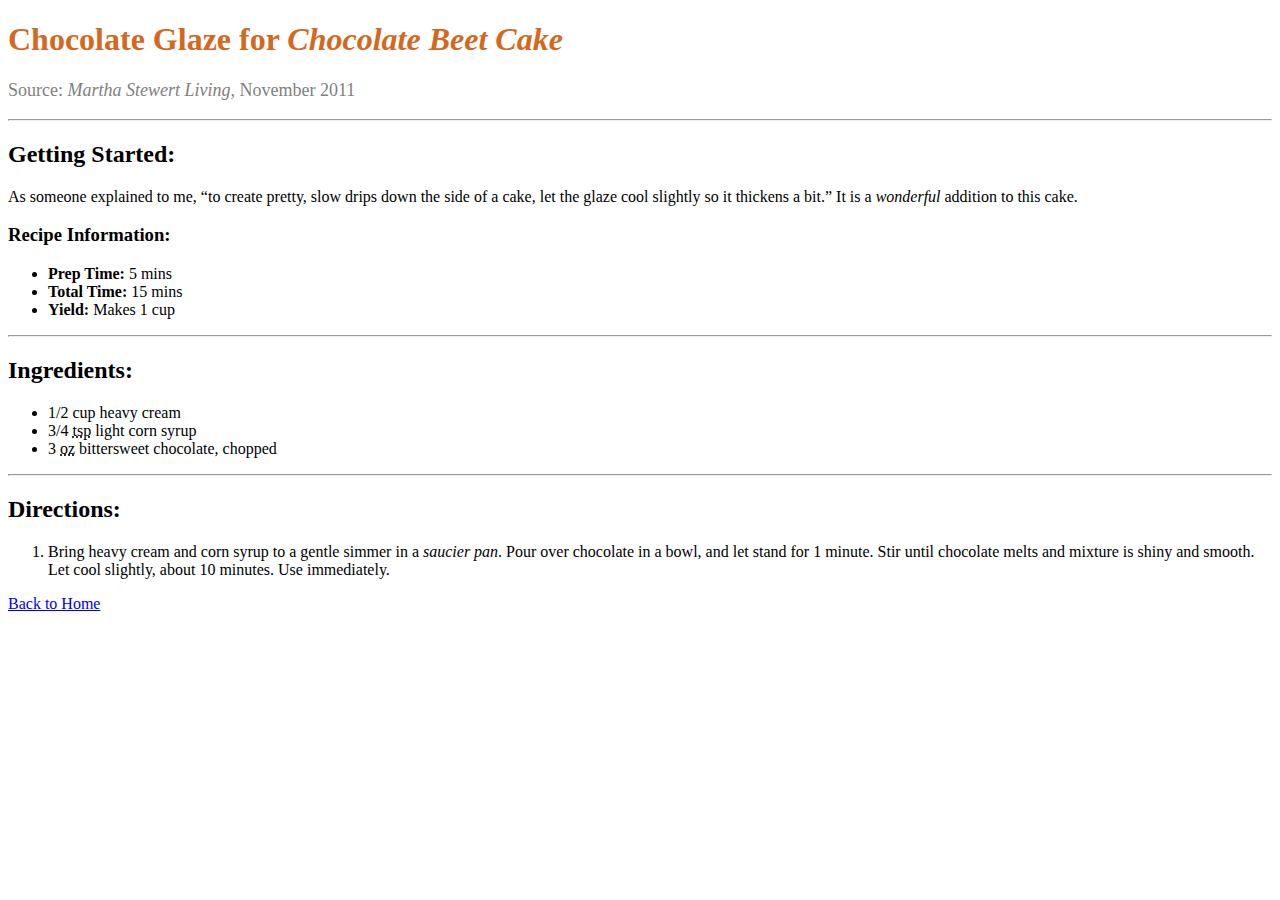
<file: assignment-3/pages/beetcake-glaze.html>
<!-- A3: Step 1-->
<!DOCTYPE html>
<html>
  <head>
    <!-- A3: Step 2 -->
<meta charset="UTF-8">
<title>Chocolate Glaze Recipe</title>
  </head>

  <body>
    <main>
      <h1 style="color:Chocolate">Chocolate Glaze for <i>Chocolate Beet Cake</i></h1>

      <p style="font-size:large; color:gray">Source: <cite>Martha Stewert Living,</cite> November 2011</p>

      <hr />

      <h2>Getting Started:</h2>

      <p>As someone explained to me, <q>to create pretty, slow drips down the side of a cake, let the glaze cool slightly so it thickens a bit.</q> It is a <em>wonderful</em> addition to this cake.</p>

      <h3>Recipe Information:</h3>
        <ul>
          <li><b>Prep Time:</b> 5 mins</li>
          <li><b>Total Time:</b> 15 mins</li>
          <li><b>Yield:</b> Makes 1 cup</li>
        </ul>

      <hr />

      <h2 id="ingredients">Ingredients:</h2>
        <ul>
          <li>1/2 cup heavy cream</li>
          <li>3/4 <abbr title="teaspoon">tsp</abbr> light corn syrup</li>
          <li>3 <abbr title="ounces">oz</abbr> bittersweet chocolate, chopped</li>
        </ul>

      <hr />

      <h2>Directions:</h2>
        <ol>
          <li>Bring heavy cream and corn syrup to a gentle simmer in a <dfn title="Pan for preparations requiring repetitive motions such as stirring.">saucier pan</dfn>. Pour over chocolate in a bowl, and let stand for 1 minute. Stir until chocolate melts and mixture is shiny and smooth. Let cool slightly, about 10 minutes. Use immediately.</li>
        </ol>
    </main>

    <footer>
      <a href="./index.html">Back to Home</a>
    </footer>
  </body>
</html>
</file>
<file: assignment-6/css/style.css>
* {
  font-family: Arial;
  background-color: rgb(255, 255, 128);
}
body {
  text-align: center;
}
h1 {
  text-align: left;
  font-size: 50px;
  font-family: sans-serif !important;
  color: hotpink;
  background-color: #CC00CC
  border: 5px blue;
  background-image: url('../images/lovenotwar.jpg');
  background-position: center;
  background-size: 100px;
}
img {
  opacity: 1;
}
p {
  font-size: large;
  background-color: #FFCC00;
  border: 5px solid #660066;
}

.box1 {
/* This is a comment */
  background-image: url('../images/1960s-05.png');
  background-position: center;
  background-repeat: no-repeat;
  background-size: 800px;
}
</file>
<file: assignment-7/css/style.css>
h1 {
  color: #7d3c98;
  text-align: center;
  font-family: cursive;
  font-size: 200%;
  font-style: normal;
  font-weight:400;
  padding-left: 100px;
  padding-right: 100px;
  padding-top: 30px;
  letter-spacing: auto;
}

h2 {
  color: #40413e;
  text-align: center;
  font-family: cursive;
  font-size: 125%;
  font-style: normal;
  letter-spacing: auto;
}

title {
  border: 25px groove #666666;
  padding: 2px;
}

body {
  background-color: #f1c40f;
  font-family: cursive;
  font-size: 150%;
  font-weight: lighter;
  text-align: left;
  padding-left: 200px;
  padding-right: 200px;
}

.button-1 {
    background-color: #F1F0D2;
    border: 1px solid #A3A69E;
    color: #A13030;
    cursor: pointer;
}

.button-1:hover {
  background-color: #A3A69E;
  text-align: center;
}

.button-1:active{

  background-color: white;
  color: white;
  border: white;
  text-align: center;
}

.button-1:visited{
  background-color: #F1F0D2;
  border: 1px solid #A3A69E;
  color: #A3A69E;
}
</file>
<file: assignment-7/css/fonts.css>
@font-face {
   font-family: 'Homemade-Apple';
   src: url('../fonts/Homemade-Apple.ttf') format('opentype');
   font-weight: normal;
   font-style: normal;
 }

@font-face {
  font-family: 'Playball-Regular';
  src: url('../fonts/Playball-Regular.ttf') format('opentype');
  font-weight: bold;
  font-style: normal;
}
</file>
